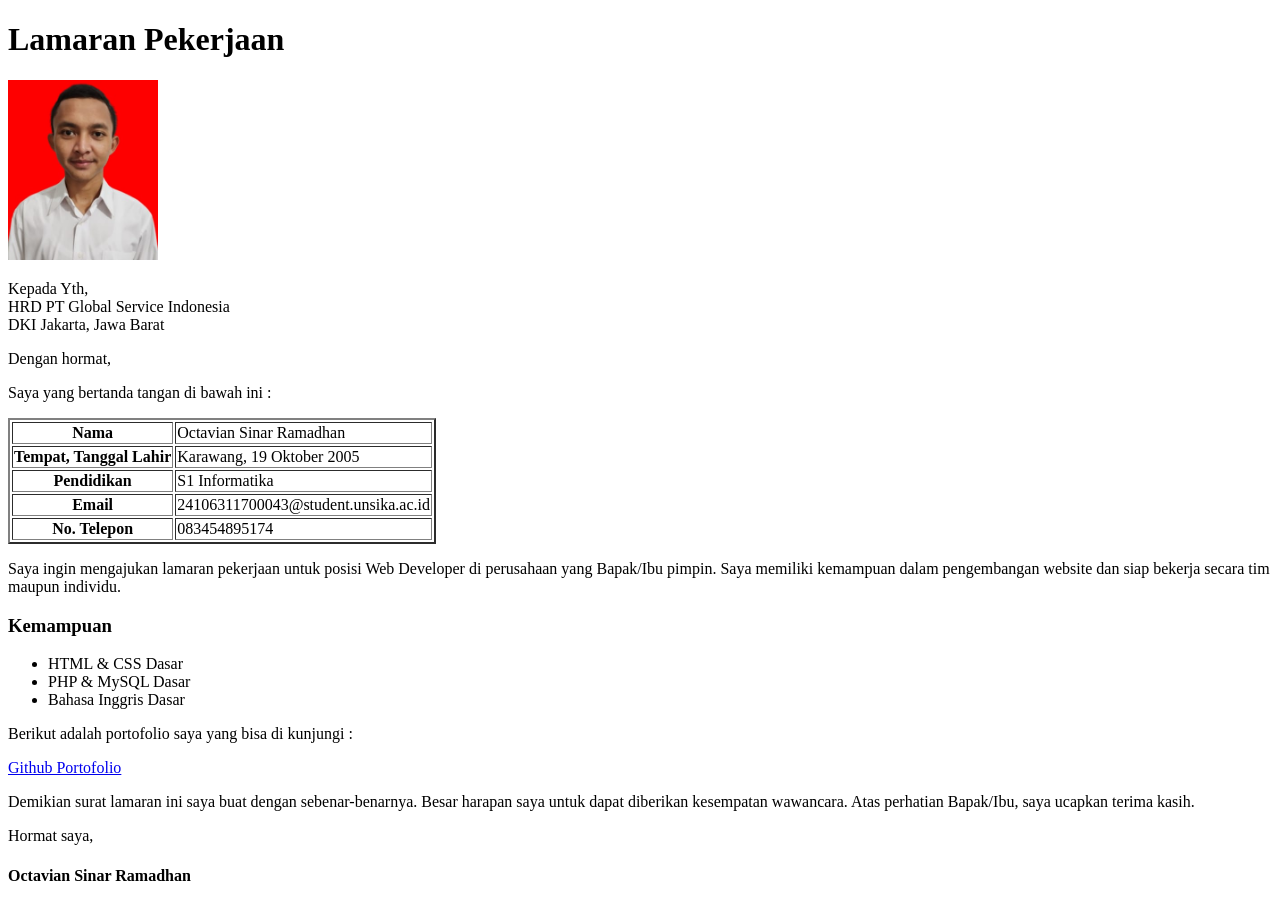
<file: Tugas 1_Lamaran Perkejaan/index.html>
<!DOCTYPE html>
<html lang="id">
<head>
    <meta charset="UTF-8">
    <meta name="viewport" content="width=device-width, initial-scale=1.0">
    <title>Website Surat Lamaran Kerja</title>
</head>
<body>

    <div class="container">

        <h1>Lamaran Pekerjaan</h1>

        <img src="Foto.jpeg" alt="Foto Profil" width="150">

        <p>
            Kepada Yth,<br>
            HRD PT Global Service Indonesia<br> DKI Jakarta, Jawa Barat
        </p>

        <p>
            Dengan hormat,<br>
        </p>

        <p>Saya yang bertanda tangan di bawah ini :</p>

        <table border="2">
            
            <tr>
                <th>Nama</th>
                <td>Octavian Sinar Ramadhan</td>
            </tr>
            <tr>
                <th>Tempat, Tanggal Lahir</th>
                <td>Karawang, 19 Oktober 2005</td>
            </tr>
            <tr>
                <th>Pendidikan</th>
                <td>S1 Informatika</td>
            </tr>
            <tr>
                <th>Email</th>
                <td>24106311700043@student.unsika.ac.id</td>
            </tr>
            <tr>
                <th>No. Telepon</th>
                <td>083454895174</td>
            </tr>
        </table>

        <p>Saya ingin mengajukan lamaran pekerjaan untuk posisi Web Developer di perusahaan yang Bapak/Ibu pimpin. Saya memiliki kemampuan dalam pengembangan website dan siap bekerja secara tim
            maupun individu.</p>


        <h3>Kemampuan</h3>
        <ul>
            <li>HTML & CSS Dasar</li>
            <li>PHP & MySQL Dasar</li>
            <li>Bahasa Inggris Dasar</li>
        </ul>

        <p>
            Berikut adalah portofolio saya yang bisa di kunjungi :
        </p>

        <p><a href="https://github.com/Sinarr1910" target="_blank">
                Github Portofolio
            </a>
        </p>

        <p>
            Demikian surat lamaran ini saya buat dengan sebenar-benarnya. Besar harapan saya untuk dapat diberikan kesempatan wawancara. Atas perhatian Bapak/Ibu, saya ucapkan terima kasih.
        </p>

        <p>
            Hormat saya, <br> 
        </p>

        <p>
            <h4> Octavian Sinar Ramadhan </h4>
        </p>

    </div>
    
</body>
</html>
</file>
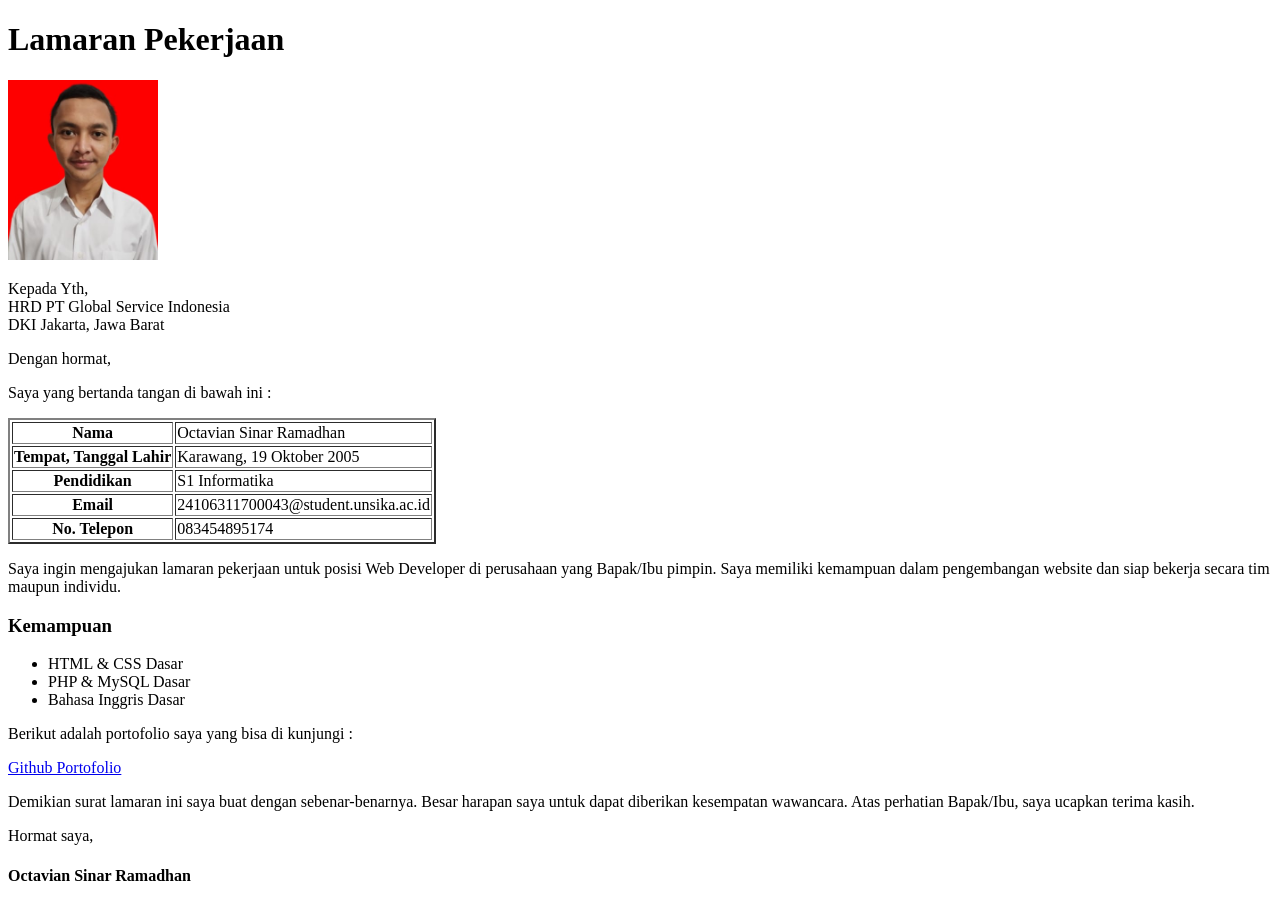
<file: Tugas1-Surat-Lamaran-PBW-main/Tugas 1_Lamaran Perkejaan/index.html>
<!DOCTYPE html>
<html lang="id">
<head>
    <meta charset="UTF-8">
    <meta name="viewport" content="width=device-width, initial-scale=1.0">
    <title>Website Surat Lamaran Kerja</title>
</head>
<body>

    <div class="container">

        <h1>Lamaran Pekerjaan</h1>

        <img src="Foto.jpeg" alt="Foto Profil" width="150">

        <p>
            Kepada Yth,<br>
            HRD PT Global Service Indonesia<br> DKI Jakarta, Jawa Barat
        </p>

        <p>
            Dengan hormat,<br>
        </p>

        <p>Saya yang bertanda tangan di bawah ini :</p>

        <table border="2">
            
            <tr>
                <th>Nama</th>
                <td>Octavian Sinar Ramadhan</td>
            </tr>
            <tr>
                <th>Tempat, Tanggal Lahir</th>
                <td>Karawang, 19 Oktober 2005</td>
            </tr>
            <tr>
                <th>Pendidikan</th>
                <td>S1 Informatika</td>
            </tr>
            <tr>
                <th>Email</th>
                <td>24106311700043@student.unsika.ac.id</td>
            </tr>
            <tr>
                <th>No. Telepon</th>
                <td>083454895174</td>
            </tr>
        </table>

        <p>Saya ingin mengajukan lamaran pekerjaan untuk posisi Web Developer di perusahaan yang Bapak/Ibu pimpin. Saya memiliki kemampuan dalam pengembangan website dan siap bekerja secara tim
            maupun individu.</p>


        <h3>Kemampuan</h3>
        <ul>
            <li>HTML & CSS Dasar</li>
            <li>PHP & MySQL Dasar</li>
            <li>Bahasa Inggris Dasar</li>
        </ul>

        <p>
            Berikut adalah portofolio saya yang bisa di kunjungi :
        </p>

        <p><a href="https://github.com/Sinarr1910" target="_blank">
                Github Portofolio
            </a>
        </p>

        <p>
            Demikian surat lamaran ini saya buat dengan sebenar-benarnya. Besar harapan saya untuk dapat diberikan kesempatan wawancara. Atas perhatian Bapak/Ibu, saya ucapkan terima kasih.
        </p>

        <p>
            Hormat saya, <br> 
        </p>

        <p>
            <h4> Octavian Sinar Ramadhan </h4>
        </p>

    </div>
    
</body>
</html>
</file>
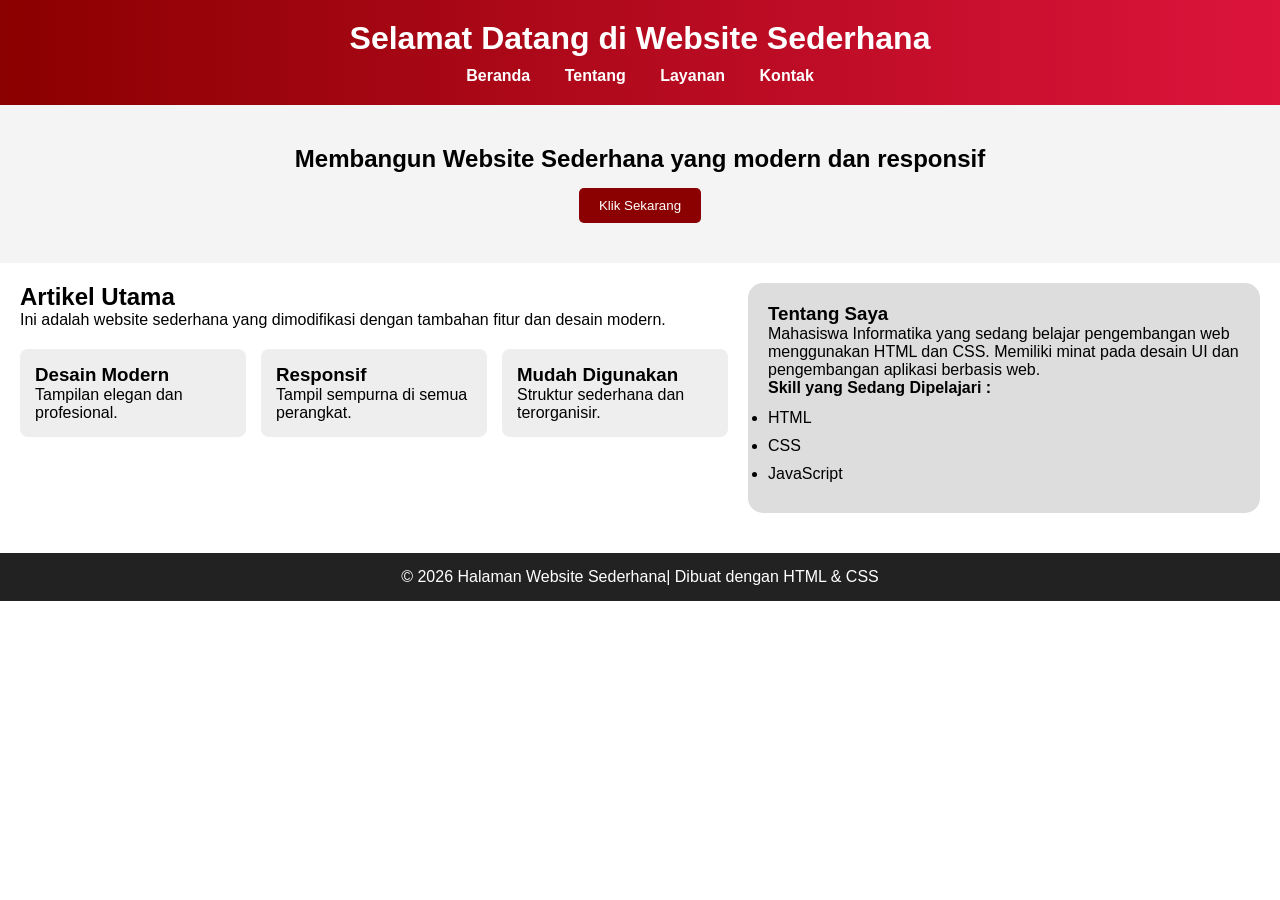
<file: Tugas2-Web-Sederhana-PBW/Tugas 2_Website Sederhana/index.html>
<!DOCTYPE html>
<html>
<head>
    <title>Website Sederhana</title>
    <link rel="stylesheet" href="style.css">
</head>
<body>


    <header>
        <h1>Selamat Datang di Website Sederhana</h1>
        <nav>
            <a href="#">Beranda</a>
            <a href="#">Tentang</a>
            <a href="#">Layanan</a>
            <a href="#">Kontak</a>
        </nav>
    </header>


    <section class="hero">
        <h2>Membangun Website Sederhana yang modern dan responsif</h2>
        <button>Klik Sekarang</button>
    </section>


    <div class="container">
        

        <main>
            <h2>Artikel Utama</h2>
            <p>Ini adalah website sederhana yang dimodifikasi dengan tambahan fitur dan desain modern.</p>

            <div class="card-container">
                <div class="card">
                    <h3>Desain Modern</h3>
                    <p>Tampilan elegan dan profesional.</p>
                </div>

                <div class="card">
                    <h3>Responsif</h3>
                    <p>Tampil sempurna di semua perangkat.</p>
                </div>

                <div class="card">
                    <h3>Mudah Digunakan</h3>
                    <p>Struktur sederhana dan terorganisir.</p>
                </div>
            </div>
        </main>


        <aside>
            <h3>Tentang Saya</h3>
            <p>Mahasiswa Informatika yang sedang belajar pengembangan web menggunakan HTML dan CSS. Memiliki minat pada desain UI dan pengembangan aplikasi berbasis web.</p>
            <h4>Skill yang Sedang Dipelajari :</h4>
            <ul>
                <li>HTML</li>
                <li>CSS</li>
                <li>JavaScript</li>
            </ul>
        </aside>

    </div>


    <footer>
        <p>© 2026 Halaman Website Sederhana| Dibuat dengan HTML & CSS</p>
    </footer>

</body>
</html>
</file>
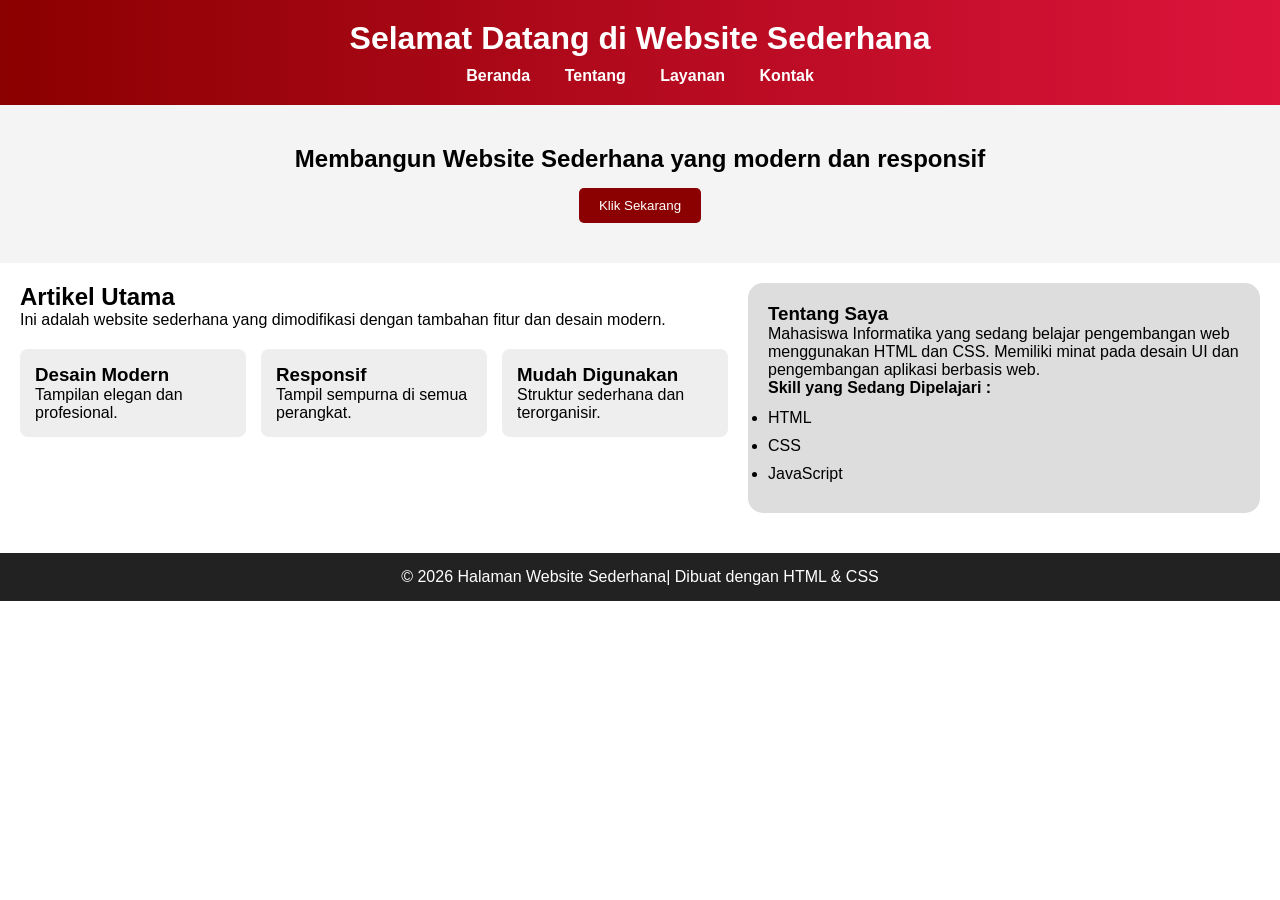
<file: Tugas3-Praktikum3-PBW/Tugas 3_Website Sederhana/index.html>
<!DOCTYPE html>
<html>
<head>
    <title>Website Sederhana</title>
    <link rel="stylesheet" href="style.css">
</head>
<body>


    <header>
        <h1>Selamat Datang di Website Sederhana</h1>
        <nav>
            <a href="#">Beranda</a>
            <a href="#">Tentang</a>
            <a href="#">Layanan</a>
            <a href="#">Kontak</a>
        </nav>
    </header>


    <section class="hero">
        <h2>Membangun Website Sederhana yang modern dan responsif</h2>
        <button>Klik Sekarang</button>
    </section>


    <div class="container">
        

        <main>
            <h2>Artikel Utama</h2>
            <p>Ini adalah website sederhana yang dimodifikasi dengan tambahan fitur dan desain modern.</p>

            <div class="card-container">
                <div class="card">
                    <h3>Desain Modern</h3>
                    <p>Tampilan elegan dan profesional.</p>
                </div>

                <div class="card">
                    <h3>Responsif</h3>
                    <p>Tampil sempurna di semua perangkat.</p>
                </div>

                <div class="card">
                    <h3>Mudah Digunakan</h3>
                    <p>Struktur sederhana dan terorganisir.</p>
                </div>
            </div>
        </main>


        <aside>
            <h3>Tentang Saya</h3>
            <p>Mahasiswa Informatika yang sedang belajar pengembangan web menggunakan HTML dan CSS. Memiliki minat pada desain UI dan pengembangan aplikasi berbasis web.</p>
            <h4>Skill yang Sedang Dipelajari :</h4>
            <ul>
                <li>HTML</li>
                <li>CSS</li>
                <li>JavaScript</li>
            </ul>
        </aside>

    </div>


    <footer>
        <p>© 2026 Halaman Website Sederhana| Dibuat dengan HTML & CSS</p>
    </footer>

</body>
</html>
</file>
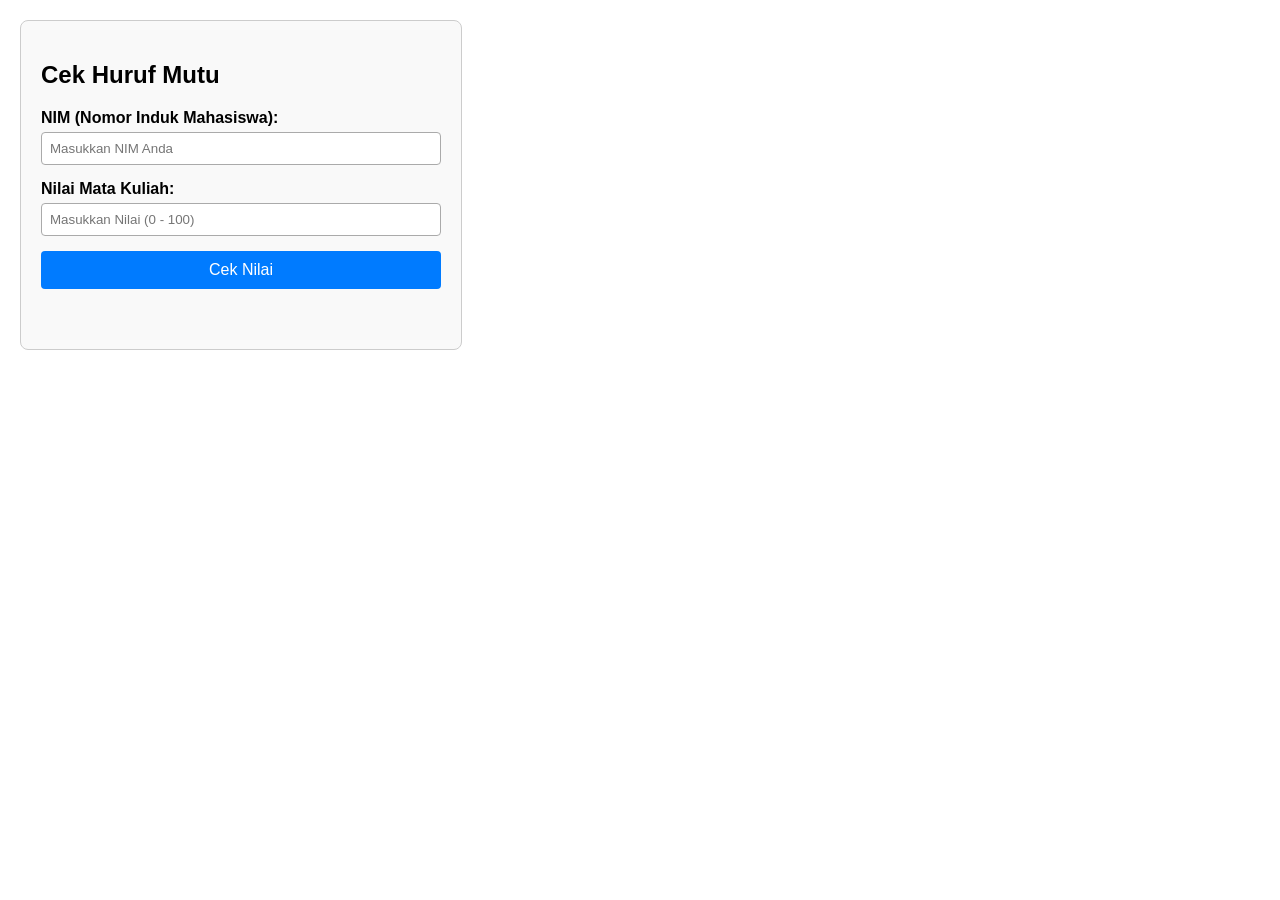
<file: Tugas3-cek nilai-PBW/CekNilai.html>
<!DOCTYPE html>
<html lang="id">
<head>
    <meta charset="UTF-8">
    <meta name="viewport" content="width=device-width, initial-scale=1.0">
    <title>Program Cek Nilai Mahasiswa</title>
    <style>
        body {
            font-family: Arial, sans-serif;
            margin: 20px;
        }
        .container {
            max-width: 400px;
            padding: 20px;
            border: 1px solid #ccc;
            border-radius: 8px;
            background-color: #f9f9f9;
        }
        .form-group {
            margin-bottom: 15px;
        }
        label {
            display: block;
            margin-bottom: 5px;
            font-weight: bold;
        }
        input {
            width: 100%;
            padding: 8px;
            box-sizing: border-box;
            border: 1px solid #aaa;
            border-radius: 4px;
        }
        button {
            padding: 10px 15px;
            background-color: #007BFF;
            color: white;
            border: none;
            border-radius: 4px;
            cursor: pointer;
            width: 100%;
            font-size: 16px;
        }
        button:hover {
            background-color: #0056b3;
        }
        #hasil {
            margin-top: 20px;
            padding: 10px;
            border-radius: 4px;
            font-weight: bold;
            text-align: center;
        }
        .error {
            color: red;
            background-color: #ffe6e6;
            border: 1px solid red;
        }
        .sukses {
            color: #155724;
            background-color: #d4edda;
            border: 1px solid #c3e6cb;
        }
    </style>
</head>
<body>

    <div class="container">
        <h2>Cek Huruf Mutu</h2>
        
        <div class="form-group">
            <label for="nim">NIM (Nomor Induk Mahasiswa):</label>
            <input type="text" id="nim" placeholder="Masukkan NIM Anda">
        </div>
        
        <div class="form-group">
            <label for="nilai">Nilai Mata Kuliah:</label>
            <input type="number" id="nilai" placeholder="Masukkan Nilai (0 - 100)">
        </div>
        
        <button onclick="cekNilai()">Cek Nilai</button>

        <div id="hasil"></div>
    </div>


    <script>
        function cekNilai() {
            let nim = document.getElementById("nim").value;
            let nilaiInput = document.getElementById("nilai").value;
            let divHasil = document.getElementById("hasil");


            if (nim === "" || nilaiInput === "") {
                divHasil.innerHTML = "Harap masukkan NIM dan Nilai terlebih dahulu!";
                divHasil.className = "error";
                return; 
            }


            let nilai = Number(nilaiInput);
            let hurufMutu = "";


            if (nilai < 0 || nilai > 100) {
                divHasil.innerHTML = "Nilai tidak valid!";
                divHasil.className = "error";
                return; 
            } else if (nilai >= 80 && nilai <= 100) {
                hurufMutu = "A";
            } else if (nilai >= 70 && nilai <= 79) {
                hurufMutu = "B";
            } else if (nilai >= 60 && nilai <= 69) {
                hurufMutu = "C";
            } else if (nilai >= 50 && nilai <= 59) {
                hurufMutu = "D";
            } else if (nilai >= 0 && nilai <= 49) {
                hurufMutu = "E";
            }


            divHasil.innerHTML = "NIM: " + nim + "<br>Huruf Mutu: <strong>" + hurufMutu + "</strong>";
            divHasil.className = "sukses";
        }
    </script>

</body>
</html>
</file>
<file: Tugas2-Web-Sederhana-PBW/Tugas 2_Website Sederhana/style.css>
* {
    margin: 0;
    padding: 0;
    box-sizing: border-box;
    font-family: Arial, sans-serif;
}


header {
    background: linear-gradient(to right, darkred, crimson);
    color: white;
    padding: 20px;
    text-align: center;
}

nav {
    margin-top: 10px;
}

nav a {
    color: white;
    text-decoration: none;
    margin: 0 15px;
    font-weight: bold;
}

nav a:hover {
    color: yellow;
}


.hero {
    background: #f4f4f4;
    text-align: center;
    padding: 40px 20px;
}

.hero button {
    margin-top: 15px;
    padding: 10px 20px;
    background: darkred;
    color: white;
    border: none;
    cursor: pointer;
    border-radius: 5px;
}

.hero button:hover {
    background: black;
}


.container {
    display: flex;
    padding: 20px;
    gap: 20px;
}


main {
    flex: 3;
}

.card-container {
    display: flex;
    gap: 15px;
    margin-top: 20px;
}

.card {
    background: #eee;
    padding: 15px;
    border-radius: 8px;
    flex: 1;
    transition: 0.3s;
}

.card:hover {
    transform: scale(1.05);
    background: lightgray;
}


aside {
    flex: 2;
    background: #ddd;
    padding: 20px;
    border-radius: 15px;
}

aside ul {
    margin-top: 12px;
}

aside li {
    margin-bottom: 10px;
}


footer {
    background: #222;
    color: white;
    text-align: center;
    padding: 15px;
    margin-top: 20px;
}
</file>
<file: Tugas3-Praktikum3-PBW/Tugas 3_Website Sederhana/style.css>
* {
    margin: 0;
    padding: 0;
    box-sizing: border-box;
    font-family: Arial, sans-serif;
}


header {
    background: linear-gradient(to right, darkred, crimson);
    color: white;
    padding: 20px;
    text-align: center;
}

nav {
    margin-top: 10px;
}

nav a {
    color: white;
    text-decoration: none;
    margin: 0 15px;
    font-weight: bold;
}

nav a:hover {
    color: yellow;
}


.hero {
    background: #f4f4f4;
    text-align: center;
    padding: 40px 20px;
}

.hero button {
    margin-top: 15px;
    padding: 10px 20px;
    background: darkred;
    color: white;
    border: none;
    cursor: pointer;
    border-radius: 5px;
}

.hero button:hover {
    background: black;
}


.container {
    display: flex;
    padding: 20px;
    gap: 20px;
}


main {
    flex: 3;
}

.card-container {
    display: flex;
    gap: 15px;
    margin-top: 20px;
}

.card {
    background: #eee;
    padding: 15px;
    border-radius: 8px;
    flex: 1;
    transition: 0.3s;
}

.card:hover {
    transform: scale(1.05);
    background: lightgray;
}


aside {
    flex: 2;
    background: #ddd;
    padding: 20px;
    border-radius: 15px;
}

aside ul {
    margin-top: 12px;
}

aside li {
    margin-bottom: 10px;
}


footer {
    background: #222;
    color: white;
    text-align: center;
    padding: 15px;
    margin-top: 20px;
}
</file>
